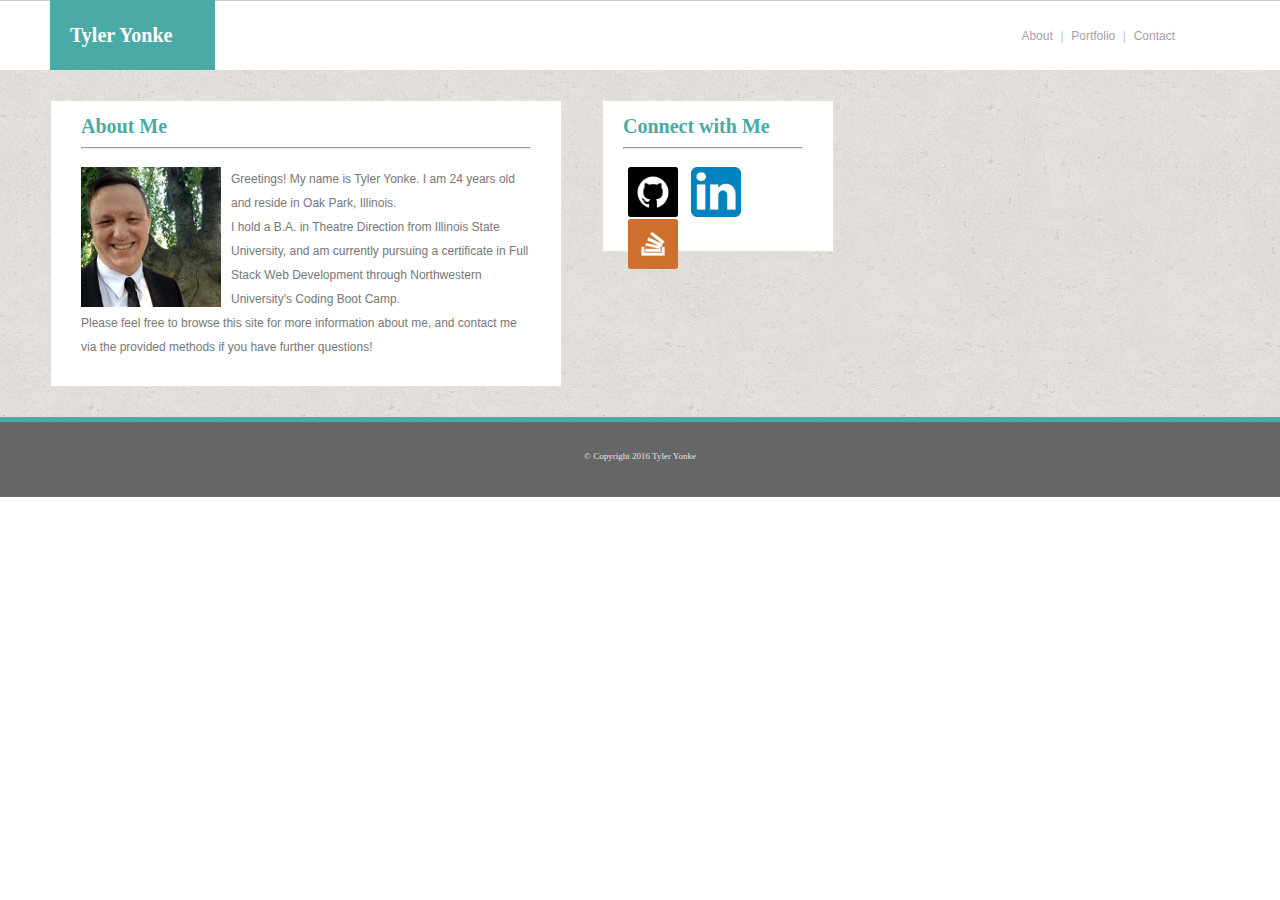
<file: index.html>
<!DOCTYPE HTML>

<html>
	<head>
		<title>Tyler Yonke Profile - About Me</title>

		<link rel="stylesheet" href="assets/css/reset.css">
		
		<link rel="stylesheet" href="assets/css/style.css">

		<meta name="viewport" content="width=device-width, initial-scale=1.0">
	</head>

	<body>

	<section id="fulltop">
			<div id="name">
				<h1>Tyler Yonke</h1>
			</div>
			<div id="navigation">
				<a href="index.html">About</a>
					<span class="navspace"> | </span>
				<a href="portfolio.html">Portfolio</a>
					<span class="navspace"> | </span>
				<a href="contact.html">Contact</a>
			</div>
	</section>

	<section id="middle">
	<div class="main" id="about">	
		<h1 class="mainhead">About Me</h1>
		<hr>
		<br>

		<img id="photo" src="assets/images/biopic.jpg" alt="Tyler Yonke">
		<p>Greetings! My name is Tyler Yonke. I am 24 years old and reside in Oak Park, Illinois.
		<br>
		I hold a B.A. in Theatre Direction from Illinois State University, and am currently pursuing a certificate in Full Stack Web Development through Northwestern University's Coding Boot Camp.
		<br>
		Please feel free to browse this site for more information about me, and contact me via the provided methods if you have further questions!</p>
	</div>

	<div id="connect">
		<h2>Connect with Me</h2>
		<hr>
		<br>
			<a href="https://github.com/tyleryonke">
				<img src="assets/images/github.png" alt="GitHub" width="50" height="50" border="0">
			</a>
			<a href="https://www.linkedin.com/in/tyler-yonke-03461061">
				<img src="assets/images/linkedin.png" alt="LinkedIn" width="50" height="50" border="0">
			</a>
			<a href="http://stackoverflow.com/users/6784091/tyler-yonke?tab=profile">
				<img src="assets/images/stackoverflow.png" alt="StackOverflow" width="50" height="50" border="0">
			</a>
	</div>
	</section>

	<div id="footer">
		<span id="foottext">&copy; Copyright 2016 Tyler Yonke</span>
	</div>
	
	</body>
</html>
</file>
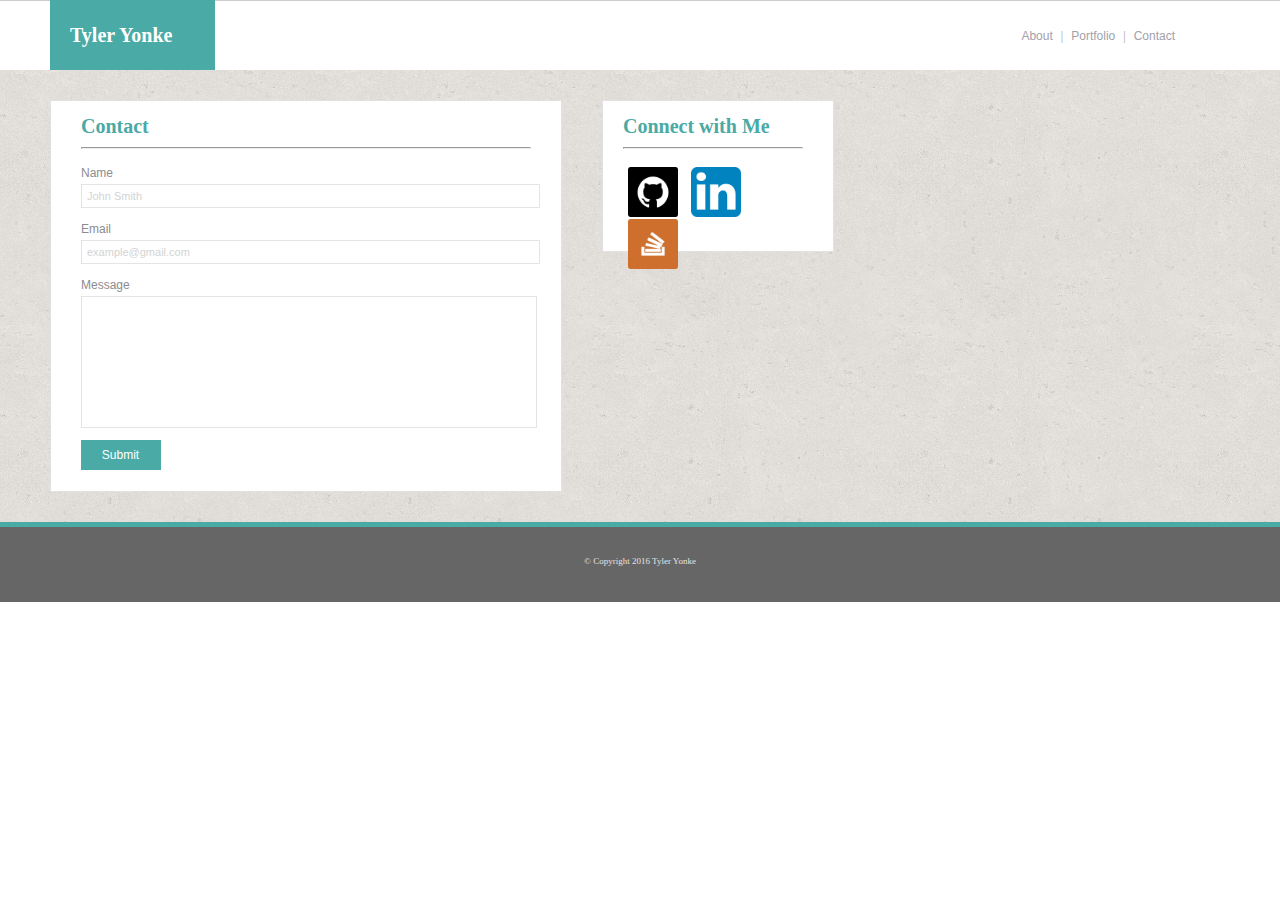
<file: contact.html>
<!DOCTYPE HTML>
<html>
	<head>
		<title>Tyler Yonke Profile - Contact</title>

		<link rel="stylesheet" href="assets/css/reset.css">
		
		<link rel="stylesheet" href="assets/css/style.css">

		<meta name="viewport" content="width=device-width, initial-scale=1.0">
	</head>

	<body>

	<section id="fulltop">
			<div id="name">
				<h1>Tyler Yonke</h1>
			</div>
			<div id="navigation">
				<a href="index.html">About</a>
					<span class="navspace"> | </span>
				<a href="portfolio.html">Portfolio</a>
					<span class="navspace"> | </span>
				<a href="contact.html">Contact</a>
			</div>
	</section>

	<section id="middle">
	<div class="main" id="contact">	
		<h1 class="mainhead">Contact</h1>
		<hr>

		<form action="demo_form.asp" method="get">
			<br>
 		 	Name <br><input type="text" name="name" value="John Smith">
 		 	<br>
 			Email <br><input type="text" name="email" value="example@gmail.com">
 			<br>
  			Message <br><textarea type="text" name="message" rows="10" cols="50"></textarea>
  			<br>
			<input id="submitbutton" type="submit" value="Submit">
		</form>
	</div>

	<div id="connect">
		<h2>Connect with Me</h2>
		<hr>
		<br>
			<a href="https://github.com/tyleryonke">
				<img src="assets/images/github.png" alt="GitHub" width="50" height="50" border="0">
			</a>
			<a href="https://www.linkedin.com/in/tyler-yonke-03461061">
				<img src="assets/images/linkedin.png" alt="LinkedIn" width="50" height="50" border="0">
			</a>
			<a href="http://stackoverflow.com/users/6784091/tyler-yonke?tab=profile">
				<img src="assets/images/stackoverflow.png" alt="StackOverflow" width="50" height="50" border="0">
			</a>
	</div>
	</section>

	<div id="footer">
		<span id="foottext">&copy; Copyright 2016 Tyler Yonke</span>
	</div>
	
	</body>
</html>
</file>
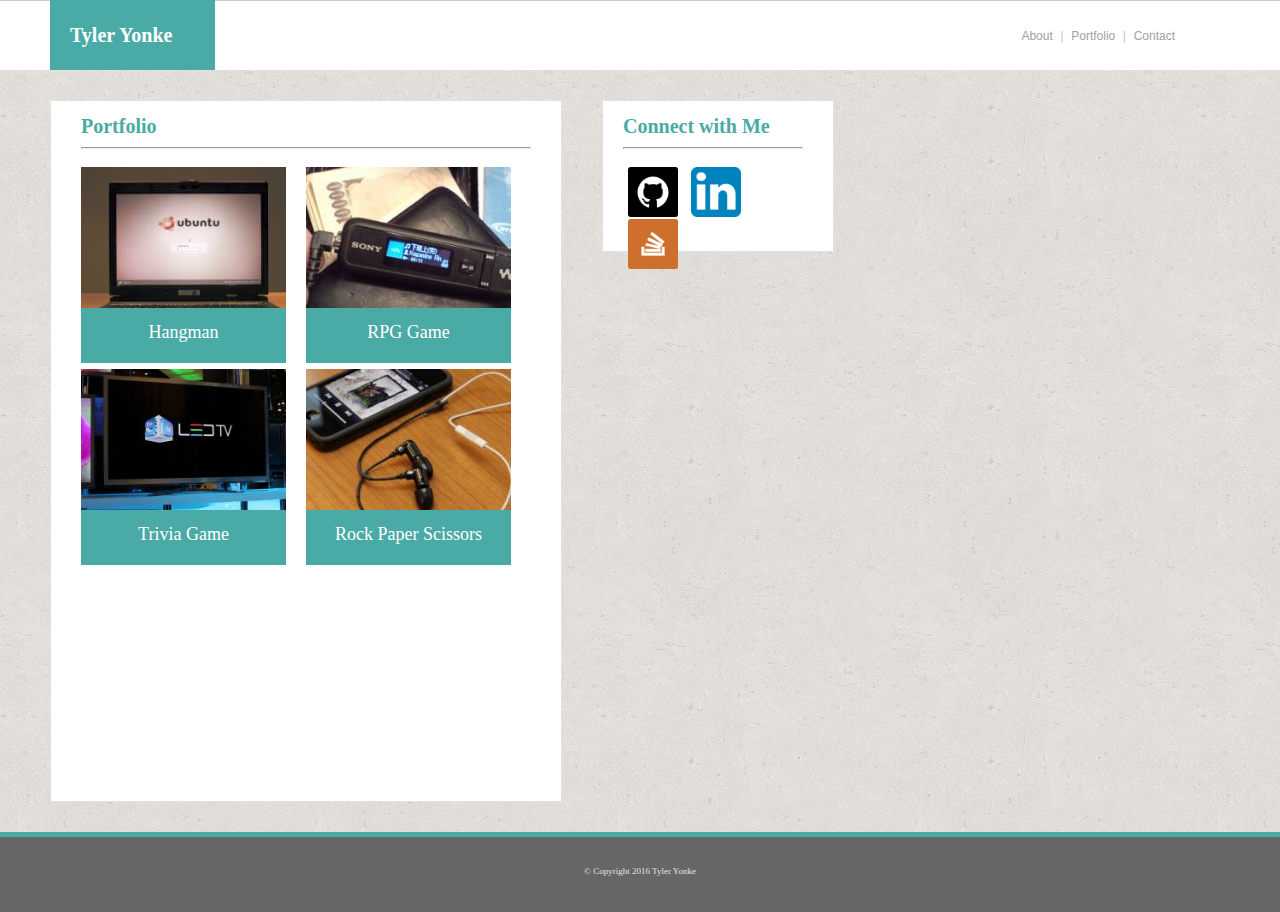
<file: portfolio.html>
<!DOCTYPE HTML>

<html>
	<head>
		<title>Tyler Yonke Profile - Portfolio</title>

		<link rel="stylesheet" href="assets/css/reset.css">
		
		<link rel="stylesheet" href="assets/css/style.css">

		<meta name="viewport" content="width=device-width, initial-scale=1.0">
	</head>

	<body>

	<section id="fulltop">
			<div id="name">
				<h1>Tyler Yonke</h1>
			</div>
			<div id="navigation">
				<a href="index.html">About</a>
					<span class="navspace"> | </span>
				<a href="portfolio.html">Portfolio</a>
					<span class="navspace"> | </span>
				<a href="contact.html">Contact</a>
			</div>
	</section>

	<section id="middle">
	<div class="main" id="portfolio">
		<h1 class="mainhead">Portfolio</h1>
		<hr>
		<br>

		<div class="portimage">
			<a class="portlink" href="projects/week-3-game/index.html">
				<img class="portpic" src="assets/images/port_image_1.jpg" alt="Hangman" />
      				<span class="porttext">Hangman</span>
      		</a>
		</div>

		<div class="portimage">
			<a class="portlink" href="projects/week-4-game/index.html">
				<img class="portpic" src="assets/images/port_image_2.jpg" alt="RPG Game" />
      				<span class="porttext">RPG Game</span>
      		</a>
		</div>

		<div class="portimage">
			<a class="portlink" href="projects/TriviaGame/index.html">
				<img class="portpic" src="assets/images/port_image_3.jpg" alt="Trivia Game" />
      				<span class="porttext">Trivia Game</span>
      		</a>
		</div>

		<!-- <div class="portimage">
			<a class="portlink" href="placeholder4">
				<img class="portpic" src="assets/images/port_image_4.jpg" alt="Rutgers Info Widget" />
      				<span class="porttext">Rutgers Info Widget</span>
      		</a>
		</div> -->

		<div class="portimage">
			<a class="portlink" href="projects/RPS.html">
				<img class="portpic" src="assets/images/port_image_5.jpg" alt="Rock Paper Scissors" />
      				<span class="porttext">Rock Paper Scissors</span>
      		</a>
		</div>
	</div>

	<div id="connect">
		<h2>Connect with Me</h2>
		<hr>
		<br>
			<a href="https://github.com/tyleryonke">
				<img src="assets/images/github.png" alt="GitHub" width="50" height="50" border="0">
			</a>
			<a href="https://www.linkedin.com/in/tyler-yonke-03461061">
				<img src="assets/images/linkedin.png" alt="LinkedIn" width="50" height="50" border="0">
			</a>
			<a href="http://stackoverflow.com/users/6784091/tyler-yonke?tab=profile">
				<img src="assets/images/stackoverflow.png" alt="StackOverflow" width="50" height="50" border="0">
			</a>
	</div>
	</section>

	<div id="footer">
		<span id="foottext">&copy; Copyright 2016 Tyler Yonke</span>
	</div>

	</body>
</html>
</file>
<file: assets/css/style.css>
h1, h2 {
	font-family: 'Georgia', Times, Times New Roman, serif;
	font-size: 20px;
	font-weight: bold;
	padding-top: 15px;
	padding-bottom: 5px;
	
}

h2 {
	color: #4aaaa5;
}

p {
	font-family: 'Arial', 'Helvetica Neue', Helvetica, sans-serif;
	color: #777777;
	display: inline;
	word-wrap: break-word;
	line-height: 200%;
	margin-top: 50px;
}

a {
	font-family: 'Arial', 'Helvetica Neue', Helvetica, sans-serif;
	color: #9fa1aa;
	font-size: 12px;
	text-decoration: none;
	margin-left: 5px;
	margin-right: 5px;
}

span {
	text-decoration: none;
	color: #9fa1aa;
}

body {
	font-size: 12px;
}

form {
	font-family: 'Arial', 'Helvetica Neue', Helvetica, sans-serif;
	color: #8c8c8f;
}

textarea {
	font-family: 'Arial', 'Helvetica Neue', Helvetica, sans-serif;
	color: lightgray;
	border-color: #e4e4e4;
	font-size: 11px;
	padding-top: 5px;
	padding-bottom: 5px;
	margin-top: 5px;
	margin-bottom: 10px;
	width: 100%;
	resize: none;
}

input {
	font-family: 'Arial', 'Helvetica Neue', Helvetica, sans-serif;
	color: lightgray;
	border-style: solid;
	border-width: 1px;
	border-color: #e4e4e4;
	font-size: 11px;
	padding-top: 5px;
	padding-bottom: 5px;
	padding-left: 5px;
	margin-top: 5px;
	margin-bottom: 15px;
	width: 100%;
}

#fulltop {
	border-bottom-style: solid;
	border-bottom-color: #cccccc;
	border-bottom-width: 1px;
	width: 100%;
}

#middle {
	background-image: url("../images/cork-wallet.png");
	overflow: auto;
	clear: both;
	padding-top: 30px;
	padding-bottom: 30px;
	width: 100%;
}

#name {
	color: #ffffff;
	background-color: #4aaaa5;
	border-color: #cccccc;
	width: 130px;
	height: 60px;
	padding-top: 10px;
	padding-right: 15px;
	padding-bottom: 0px;
	padding-left: 20px;
	margin-left: 50px;
	float: left;
	display: inline-block;
}

#navigation {
	float: right;
	margin-top: 5px;
	padding-top: 25px;
	padding-bottom: 25px;
	padding-right: 100px;
	clear: right;
}

.main {
	background-color: #ffffff;
	float: left;
	border-style: solid;
	border-width: 1px;
	border-color: #e1e1e1;
	width: 450px;
	margin-left: 50px;
}

.mainhead {
	color: #4aaaa5;
	height: 20px;
}

#about {
	height: 285px;
	padding-left: 30px;
	padding-right: 30px;
}

#portfolio {
	height: 700px;
	padding-left: 30px;
	padding-right: 30px;
}

#contact {
	height: 390px;
	padding-left: 30px;
	padding-right: 30px;
}

#photo {
	display: inline;
	height: 140px;
	width: 140px;
	margin-top: 0px;
	margin-right: 10px;
	margin-bottom: 0px;
	float: left;
}

.portimage { 
   position: relative;
   float: left;
   padding-right: 20px;
   padding-bottom: 20px;
}

.portlink {
	margin: 0;
}

.portpic {
	height: 180px;
	width: 205px;
}

.porttext { 
   position: absolute; 
   top: 70%; 
   left: 0;
   font-family: 'Georgia', Times, Times New Roman, serif;
   color: #ffffff;
   background-color: #4aaaa5;
   font-size: 18px;
   height: 40px;
   padding-top: 15px;
   width: 205px;
   text-align: center;
}

#submitbutton {
	background-color: #4aaaa5;
	border-style: none;
	color: #ffffff;
	height: 30px;
	width: 80px;
	margin-top: 0px; 
	font-size: 12px;
	padding-top: 5px;
	padding-bottom: 5px;
	margin-bottom: 15px;
	width: 80px;
}

#connect {
	background-color: #ffffff;
	float: left;
	border-style: solid;
	width: 180px;
	height: 150px;
	padding-left: 20px;
	padding-right: 30px;
	margin-left: 40px;
	clear: right;
	border-width: 1px;
	border-color: #e1e1e1;
}

#footer {
	width: 100%;
	height: 40px;
	background-color: #666666;
	border-color: #dddddd;
	font-size: 9px;
	text-align: center;
	color: #ffffff;
	padding-top: 30px;
	padding-bottom: 5px;
	border-top-style: solid;
	border-top-color: #4aaaa5;
	border-top-width: 5px;
	float: left;
}

#foottext {
	color: #e4e4e4;
}

@media screen and (max-width: 980px) {
    
	#portfolio {
		height: 80%;
		width: 25%;
	}

    .portimage {
        width: 100%;
        margin-bottom: 40px;
        padding: 0px;
        display: block;
        clear: both;
    }

    .porttext {
    	width: 100%;
    }

    .portpic {
    	height: 100%;
    	width: 100%;
    }
}

@media screen and (max-width: 768px) {

	#name {
		margin-left: 10px;
	}

    #portfolio {
    	width: 81.5%;   
    }

    .portimage { 
  		clear: none;
  		width: 40%;
  		margin-right: 10%;
	}

    .main {
    	width: 81.5%;
    	margin-left: 10px;
    	margin-right: 10px;
    	margin-bottom: 20px;
    }

    #connect {
    	clear: both;
    	width: 83%;
    	margin-left: 10px;
    	margin-right: 10px;
    }
}

@media screen and (max-width: 640px) {

    p {
    	display: block;
    	clear: both;
    }

    #fulltop {
    	position: static;
    }

    #name {
        width: 100%;
        clear: right;
        text-align: center;
        margin: 0px;
        padding: 0px;
        padding-top: 5px;
    }

    #navigation {
    	width: 100%;
    	text-align: center;
    	padding-left: 0px;
    	padding-right: 0px;
    	padding-top: 15px;
    	padding-bottom: 15px;
    	margin-top: 0px;
    }

    .navspace {
    	margin-left: 10%;
    	margin-right: 10%;
    }

    #middle {
    	width: 100%;
    	padding-left: 0px;
    	padding-right: 0px;
    }
    
    #photo {
    	display: block;
    	clear: right;
    	width: 100%;
    	height: 100%;
    	margin-bottom: 10px;
    }

    #about {
    	height: 40%;
    	padding-bottom: 5px;
    }

    .portimage {
    	 width: 100%;
    }

}
</file>
